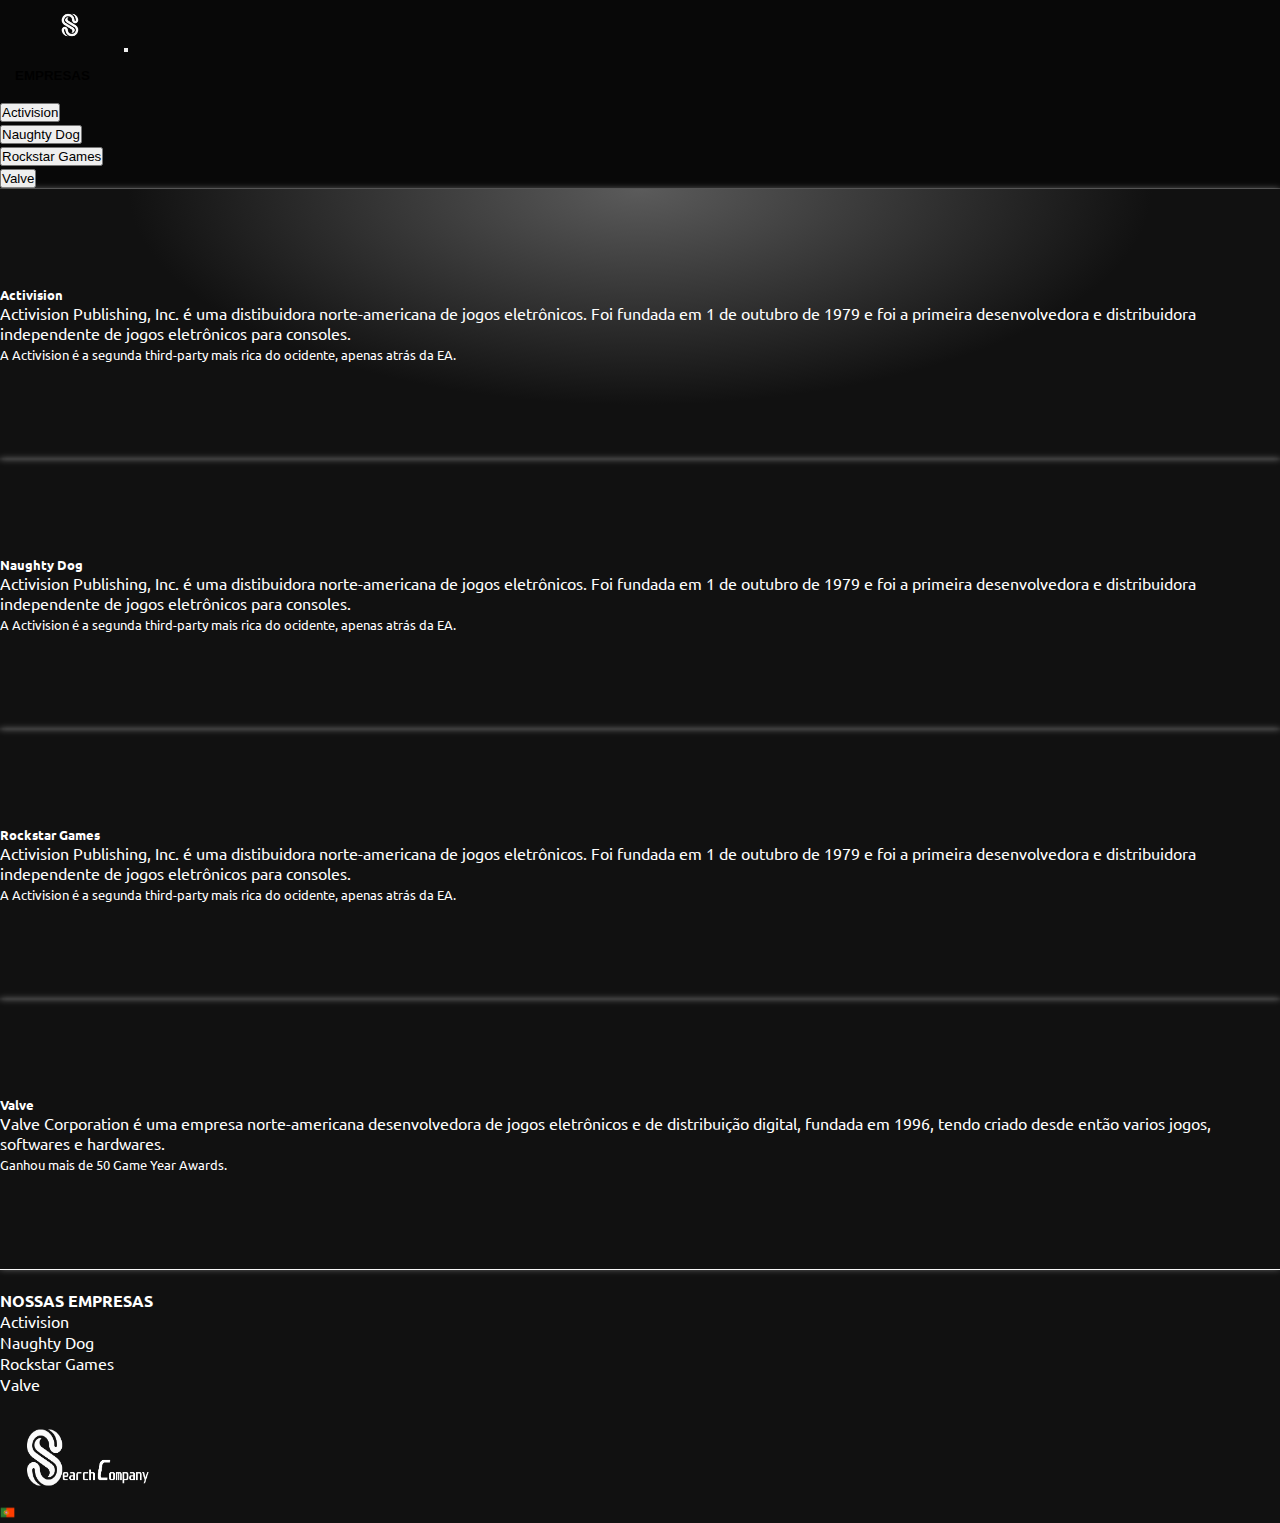
<file: index.html>
<!DOCTYPE html>
<html lang="PT-PT">
<head>
    <meta charset="UTF-8">
    <meta http-equiv="X-UA-Compatible" content="IE=edge">
    <meta name="viewport" content="width=device-width, initial-scale=1.0">
    <title>SearchCompany123</title>
    <link href="https://cdn.jsdelivr.net/npm/bootstrap@5.3.0-alpha1/dist/css/bootstrap.min.css" rel="stylesheet" integrity="sha384-GLhlTQ8iRABdZLl6O3oVMWSktQOp6b7In1Zl3/Jr59b6EGGoI1aFkw7cmDA6j6gD" crossorigin="anonymous"><link rel="stylesheet" href="index.css">
    <link href="https://fonts.googleapis.com/css2?family=Ubuntu:wght@300&display=swap" rel="stylesheet">
    <link rel="stylesheet" href="https://cdnjs.cloudflare.com/ajax/libs/font-awesome/6.2.1/css/all.min.css" integrity="sha512-MV7K8+y+gLIBoVD59lQIYicR65iaqukzvf/nwasF0nqhPay5w/9lJmVM2hMDcnK1OnMGCdVK+iQrJ7lzPJQd1w==" crossorigin="anonymous" referrerpolicy="no-referrer" />
    <link rel="shortcut icon" type="image/jpg" href="Imagens/favicon1.ico"/>
    <link rel="stylesheet" href="https://cdnjs.cloudflare.com/ajax/libs/font-awesome/6.2.1/css/all.min.css" integrity="sha512-MV7K8+y+gLIBoVD59lQIYicR65iaqukzvf/nwasF0nqhPay5w/9lJmVM2hMDcnK1OnMGCdVK+iQrJ7lzPJQd1w==" crossorigin="anonymous" referrerpolicy="no-referrer" />
    <script src="https://code.jquery.com/jquery-3.6.3.min.js" integrity="sha256-pvPw+upLPUjgMXY0G+8O0xUf+/Im1MZjXxxgOcBQBXU=" crossorigin="anonymous"></script>
</head>
<body>
    <nav id="START" class="navbar navbar-expand-sm navbar-dark">
        <a class="navbar-brand" href="index.html">
          <img src="Imagens/LOGO.png" style="margin-left: 20px; object-fit: contain;" alt="Bootstrap" width="100" height="50" class="d-inline-block align-top">
        </a>
        <button class="navbar-toggler" type="button" data-bs-toggle="collapse" data-bs-target="#toggleMobileMenu" aria-controls="toggleMobileMenu" aria-expanded="false" aria-label="Toggle navigation">
          <span class="navbar-toggler-icon"></span>
        </button>
        <div class="collapse navbar-collapse" id="toggleMobileMenu">
            <ul class="navbar-nav ms-5 text-center">
                  <li>
                    <div class="btn-group">
                        <button type="button" class="btn btn-secondary dropdown-toggle " data-bs-toggle="dropdown" data-bs-display="static" aria-expanded="false"><b>
                          EMPRESAS</b>
                        </button>
                        <ul class="dropdown-menu text-white">
                          <li><a href="Activision/Activision.html" target="_blank"><button class="dropdown-item" type="button">Activision</button></a></li>
                          <li><a href="#" target="_blank"><button class="dropdown-item" type="button">Naughty Dog</button></a></li>
                          <li><a href="#" target="_blank"><button class="dropdown-item" type="button">Rockstar Games</button></a></li>
                          <li><a href="valve/valve.html" target="_blank"><button class="dropdown-item" type="button">Valve</button></a></li>
                        </ul>
                    </div>
                </li>              
            </ul>
        </div>
      </nav>

    <div class="custom-background">
        <div class="container">
            <div class="row">
                <div class="col-sm-6 mt-4">
                    <a href="Activision/Activision.html" target="_blank">
                        <div class="card text-center">
                            <video src="https://cdn.glitch.global/fa97e287-6379-4a8e-8e54-875a346241cb/Composição%201.mp4?v=1674749330740" autoplay muted loop class="video-card"></video>
                            <div class="card-body">
                                <h5 class="card-title display-6">Activision</h5>
                                <p class="card-text">Activision Publishing, Inc. é uma distibuidora norte-americana de jogos eletrônicos. Foi fundada em 1 de outubro de 1979 e foi a primeira desenvolvedora e distribuidora independente de jogos eletrônicos para consoles.</p>
                                <p class="card-text"><small>A Activision é a segunda third-party mais rica do ocidente, apenas atrás da EA.</small><p>
                            </div>
                        </div>
                    </a>
                </div>
                <div class="col-sm-6 mt-4">
                    <a href="" target="_blank">
                        <div class="card text-center">
                            <video src="https://cdn.glitch.global/fa97e287-6379-4a8e-8e54-875a346241cb/Composi%C3%A7%C3%A3o%202.mp4?v=1674756007112" style="filter: opacity(0.1) grayscale(100%);" autoplay muted loop class="video-card"></video>
                            <div class="card-body" >
                                <h5 class="card-title display-6">Naughty Dog</h5>
                                <p class="card-text">Activision Publishing, Inc. é uma distibuidora norte-americana de jogos eletrônicos. Foi fundada em 1 de outubro de 1979 e foi a primeira desenvolvedora e distribuidora independente de jogos eletrônicos para consoles.</p>
                                <p class="card-text"><small>A Activision é a segunda third-party mais rica do ocidente, apenas atrás da EA.</small><p>
                            </div>
                        </div>
                    </a>    
                </div>
            </div>
            <div class="row">
                <div class="col-sm-6 mt-4">
                    <a href="Activision/Activision.html" target="_blank">
                        <div class="card text-center">
                            <video src="https://cdn.glitch.global/fa97e287-6379-4a8e-8e54-875a346241cb/Composi%C3%A7%C3%A3o%204.mp4?v=1674750386071" autoplay muted loop class="video-card"></video>
                            <div class="card-body" >
                                <h5 class="card-title display-6">Rockstar Games</h5>
                                <p class="card-text">Activision Publishing, Inc. é uma distibuidora norte-americana de jogos eletrônicos. Foi fundada em 1 de outubro de 1979 e foi a primeira desenvolvedora e distribuidora independente de jogos eletrônicos para consoles.</p>
                                <p class="card-text"><small>A Activision é a segunda third-party mais rica do ocidente, apenas atrás da EA.</small><p>
                            </div>
                        </div>
                    </a>
                </div>
                <div class="col-sm-6 mt-4">
                    <a href="valve/valve.html" target="_blank">
                        <div class="card text-center">
                            <video src="https://cdn.glitch.global/fa97e287-6379-4a8e-8e54-875a346241cb/Composi%C3%A7%C3%A3o%203.mp4?v=1674750387093"  autoplay muted loop class="video-card"></video>
                            <div class="card-body">
                                <h5 class="card-title display-6">Valve</h5>
                                <p class="card-text">Valve Corporation é uma empresa norte-americana desenvolvedora de jogos eletrônicos e de distribuição digital, fundada em 1996, tendo criado desde então varios jogos, softwares e hardwares.</p>
                                <p class="card-text"><small>Ganhou mais de 50 Game Year Awards.</small><p>
                            </div>
                        </div>
                    </a>    
                </div>
            </div>
        </div>  
    </div>

    <div class="containerfooter mt-5">
        <div class="sticky-bottom">
          <div class="container text-center">
            <div class="row">
              <div class="col-sm-12 col-lg-6 col-md-12">
                <h4 class="">NOSSAS EMPRESAS</h4>
                <p><a href="Activision/Activision.html" target="_blank">Activision <i class="fa-solid fa-up-right-from-square"></i></a></p>
                <p><a href="https://www.crashbandicoot.com/crash4" target="_blank">Naughty Dog <i class="fa-solid fa-up-right-from-square"></i></a></p>
                <p><a href="https://www.tonyhawkthegame.com" target="_blank">Rockstar Games <i class="fa-solid fa-up-right-from-square"></i></a></p>  
                <p><a href="valve/valve.html" target="_blank">Valve <i class="fa-solid fa-up-right-from-square"></i></a></p>            
              </div>
              <div class="col-sm-12 col-lg-6 col-md-12 mt-4">
                    <img src="Imagens/portugal.png" class="rounded mx-auto d-block" style="width: 15px; height: 15px; " alt="imgfooter">
                    <img src="Imagens/LogoSearchCompany.png" class="rounded mx-auto d-block img-footer" alt="imgfooter">
                  
              </div>
            </div>
          </div>
        </div>
      </div>

      <script src="script.js"></script>
      <script src="https://cdn.jsdelivr.net/npm/bootstrap@5.3.0-alpha1/dist/js/bootstrap.bundle.min.js" integrity="sha384-w76AqPfDkMBDXo30jS1Sgez6pr3x5MlQ1ZAGC+nuZB+EYdgRZgiwxhTBTkF7CXvN" crossorigin="anonymous"></script>
</body>
</html>
</file>
<file: index.css>
* {
    margin: 0;
    padding: 0;
    transition: 0.5s;
}

body {
    margin:0;
    padding:0;
    width: 100%;
    height: 100vh;
    align-items: center;
    overflow-x: hidden;
    font-family: 'Ubuntu', sans-serif;
    background-color: #111111;
}
.custom-background {
    background-image: radial-gradient(40% 20% at 50% 0, rgba(104, 104, 104, 0.85), #111111);
    min-height: 50%;
}
.container-fluid {
    width: 100%;
    padding: 0;
    height: 100%;
}

/*
    VIDEO CARD
*/

video{
    width: 100%;
    height: 100%;
    object-fit: cover;
    position: absolute;
    top: 0;
    z-index: 1;
    filter: opacity(0.1);
}
.card-body{
    z-index: 2;
    display: flex;
    display: flex;
    flex-direction: column;
    justify-content: center;
}


/* FIM DE VIDEO CARD

 INICIO DE NAVBAR*/

.navbar {
    background-color: rgba(0,0,0, 0.5);
    width: 100%;
    border-bottom: 1px solid rgba(61, 61, 61, 0.8);
    z-index: 9999;
}

.navbar-nav {
    align-items: center;
    gap: 10px;
}

a, a:focus, a:link {
    text-decoration: none;
    color: inherit;
    margin: 0;
    padding: 0;
}

.btn-group {
    flex-direction: column;
    width: 100%;
}

.btn {
    background-color: transparent;
    border: none;
    border-bottom: 2px solid transparent;
    padding: 15px;
    transition: 0.5s;
    border-radius: 0;
    box-shadow: none;
}

.btn:hover, .btn:active::before, .btn:focus {    
    background: none;
}

.btn:hover {
    border-bottom: 2px solid white;
}


.containerfooter{
    padding-top:20px;
    border-top: 1px solid white;
    color: white;
}
.col-md-4{
    display: flex;
}
.mt-6{
    margin-top: 100px;
}
.mr-2{
    margin-right: 10px;
}
.img-footer{
    width: 150px;
    height: 125px;
}
.col-sm-6.mt-5{
    display: flex;
}
.card{
    display: flex;
    min-height: 270px;
    background-color: transparent;
    color: white;
    cursor: pointer;
    box-shadow: 0px 0px 7px 0px rgba(221, 221, 221, 0.47);
}
.col-sm-6.mt-4 {
    display: flex;
}
</file>
